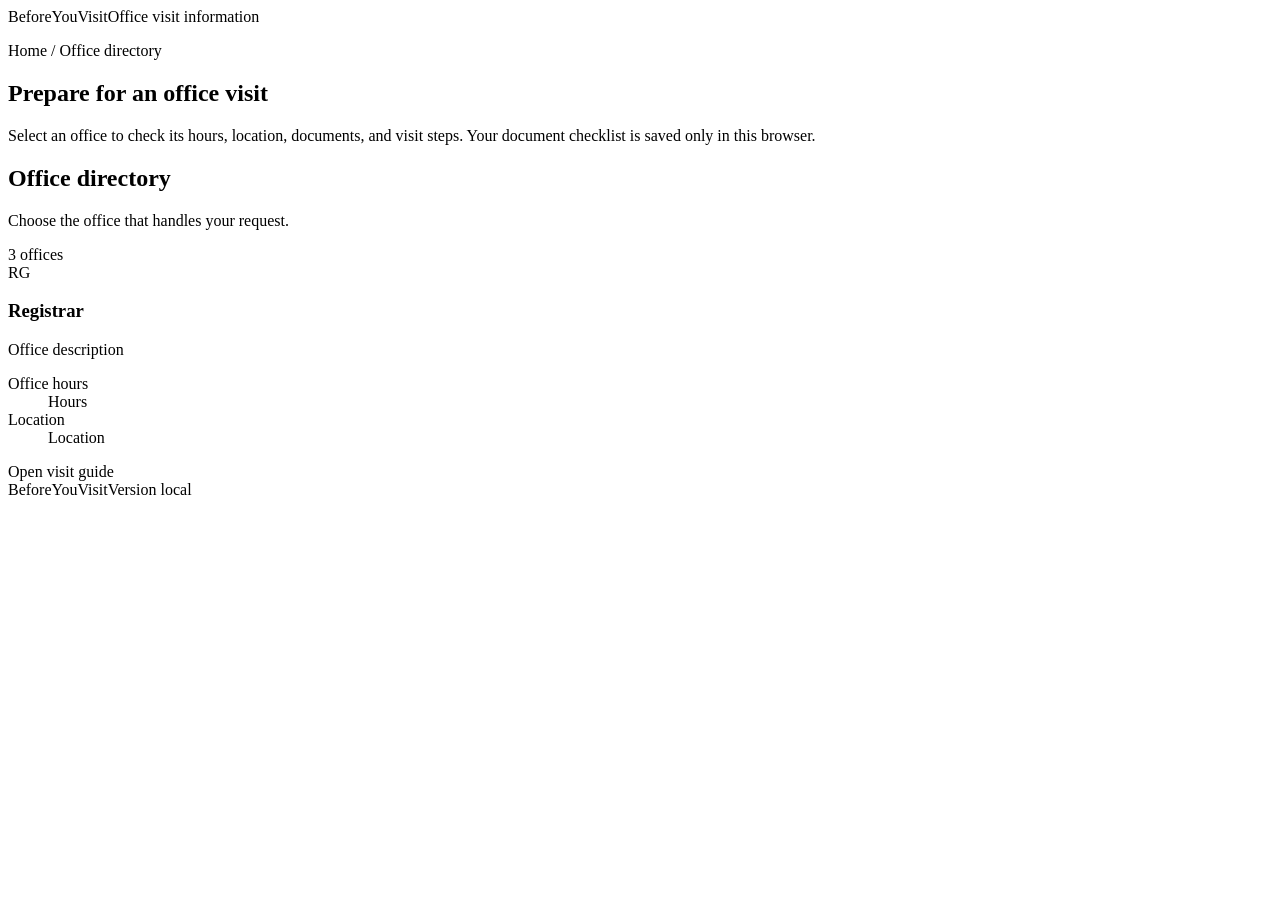
<file: src/main/resources/templates/index.html>
<!DOCTYPE html>
<html lang="en" xmlns:th="http://www.thymeleaf.org">
<head><meta charset="UTF-8"><meta name="viewport" content="width=device-width, initial-scale=1.0"><title>BeforeYouVisit</title><link rel="stylesheet" th:href="@{/css/styles.css}"></head>
<body>
<header class="site-header"><a class="brand" th:href="@{/}">BeforeYouVisit</a><span class="header-note">Office visit information</span></header>
<main class="home-page">
    <section class="page-heading"><p class="breadcrumb">Home / Office directory</p><h1>Prepare for an office visit</h1><p>Select an office to check its hours, location, documents, and visit steps. Your document checklist is saved only in this browser.</p></section>
    <section class="directory" aria-labelledby="directory-title"><div class="section-bar"><div><h2 id="directory-title">Office directory</h2><p>Choose the office that handles your request.</p></div><span th:text="${#lists.size(offices)} + ' offices'">3 offices</span></div>
        <div class="office-grid"><article class="office-card" th:each="office, state : ${offices}"><div class="card-heading"><span class="office-code" th:text="${state.index == 0 ? 'RG' : state.index == 1 ? 'AC' : 'LB'}">RG</span><h3 th:text="${office.name}">Registrar</h3></div><p class="office-description" th:text="${office.description}">Office description</p><dl class="office-facts"><div><dt>Office hours</dt><dd th:text="${office.timings}">Hours</dd></div><div><dt>Location</dt><dd th:text="${office.location}">Location</dd></div></dl><a class="button button-primary" th:href="@{/offices/{id}(id=${office.id})}">Open visit guide</a></article></div>
    </section>
</main>
<footer><span>BeforeYouVisit</span><span th:text="'Version ' + ${appVersion}">Version local</span></footer>
</body>
</html>
</file>
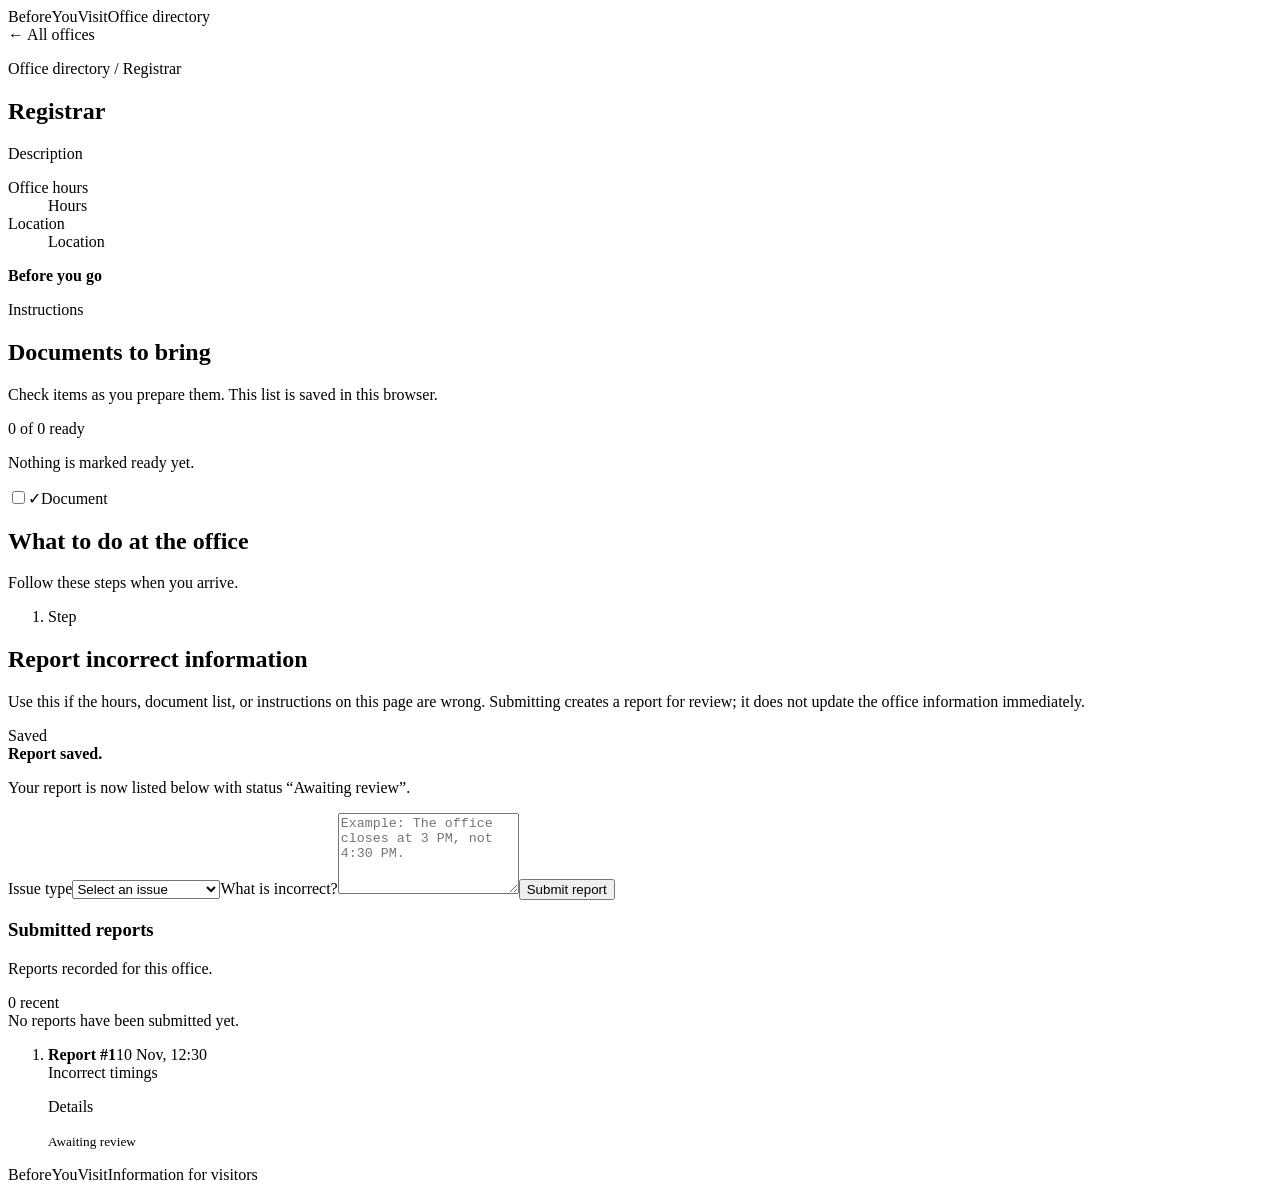
<file: src/main/resources/templates/office-details.html>
<!DOCTYPE html>
<html lang="en" xmlns:th="http://www.thymeleaf.org">
<head><meta charset="UTF-8"><meta name="viewport" content="width=device-width, initial-scale=1.0"><title th:text="${office.name} + ' visit guide | BeforeYouVisit'">Office visit guide</title><link rel="stylesheet" th:href="@{/css/styles.css}"><script th:src="@{/js/checklist.js}" defer></script></head>
<body th:attr="data-office-id=${office.id}">
<header class="site-header"><a class="brand" th:href="@{/}">BeforeYouVisit</a><a class="plain-link" th:href="@{/}">Office directory</a></header>
<main class="details-page">
    <a class="back-link" th:href="@{/}">← All offices</a>
    <section class="office-header"><p class="breadcrumb">Office directory / <span th:text="${office.name}">Registrar</span></p><h1 th:text="${office.name}">Registrar</h1><p th:text="${office.description}">Description</p><dl class="info-pills"><div><dt>Office hours</dt><dd th:text="${office.timings}">Hours</dd></div><div><dt>Location</dt><dd th:text="${office.location}">Location</dd></div></dl></section>
    <div class="details-grid"><div class="main-detail"><section class="notice"><strong>Before you go</strong><p th:text="${office.instructions}">Instructions</p></section>
        <section class="content-section" aria-labelledby="documents-title"><div class="section-bar"><div><h2 id="documents-title">Documents to bring</h2><p>Check items as you prepare them. This list is saved in this browser.</p></div><span id="progressText">0 of 0 ready</span></div><div class="progress-track" aria-hidden="true"><div id="progressBar"></div></div><p class="checklist-status" id="checklistStatus" aria-live="polite">Nothing is marked ready yet.</p><div class="checklist" id="checklist"><label class="check-item" th:each="document, state : ${office.requiredDocuments}"><input type="checkbox" th:id="'document-' + ${state.index}" th:value="${document}"><span class="custom-check" aria-hidden="true">✓</span><span th:text="${document}">Document</span></label></div></section>
        <section class="content-section" aria-labelledby="steps-title"><div class="section-bar"><div><h2 id="steps-title">What to do at the office</h2><p>Follow these steps when you arrive.</p></div></div><ol class="visit-steps"><li th:each="step : ${office.visitSteps}" th:text="${step}">Step</li></ol></section></div>
        <aside class="report-card"><h2>Report incorrect information</h2><p class="form-intro">Use this if the hours, document list, or instructions on this page are wrong. Submitting creates a report for review; it does not update the office information immediately.</p><div th:if="${reportSuccess}" class="report-receipt" role="status"><span>Saved</span><div><strong th:text="${reportSuccess}">Report saved.</strong><p>Your report is now listed below with status “Awaiting review”.</p></div></div><div th:if="${reportError}" class="alert error" th:text="${reportError}"></div><form th:action="@{/reports}" th:object="${reportForm}" method="post"><input type="hidden" th:field="*{officeId}"><label for="issueType">Issue type</label><select id="issueType" th:field="*{issueType}" required><option value="">Select an issue</option><option value="Incorrect timings">Incorrect timings</option><option value="Missing documents">Missing documents</option><option value="Outdated instructions">Outdated instructions</option><option value="Something else">Something else</option></select><label for="details">What is incorrect?</label><textarea id="details" th:field="*{details}" rows="5" maxlength="2000" required placeholder="Example: The office closes at 3 PM, not 4:30 PM."></textarea><button class="button button-primary full-width" type="submit">Submit report</button></form><section class="feedback-log" aria-labelledby="feedbackLogTitle"><div class="section-bar"><div><h3 id="feedbackLogTitle">Submitted reports</h3><p>Reports recorded for this office.</p></div><span th:text="${#lists.size(recentReports)} + ' recent'">0 recent</span></div><div class="empty-feedback" th:if="${#lists.isEmpty(recentReports)}">No reports have been submitted yet.</div><ol class="feedback-items" th:unless="${#lists.isEmpty(recentReports)}"><li th:each="report : ${recentReports}"><div><strong th:text="'Report #' + ${report.id}">Report #1</strong><time th:text="${#temporals.format(report.submittedAt, 'dd MMM, HH:mm')}">10 Nov, 12:30</time></div><span th:text="${report.issueType}">Incorrect timings</span><p th:text="${report.details}">Details</p><small>Awaiting review</small></li></ol></section></aside></div>
</main>
<footer><span>BeforeYouVisit</span><span>Information for visitors</span></footer>
</body>
</html>
</file>
